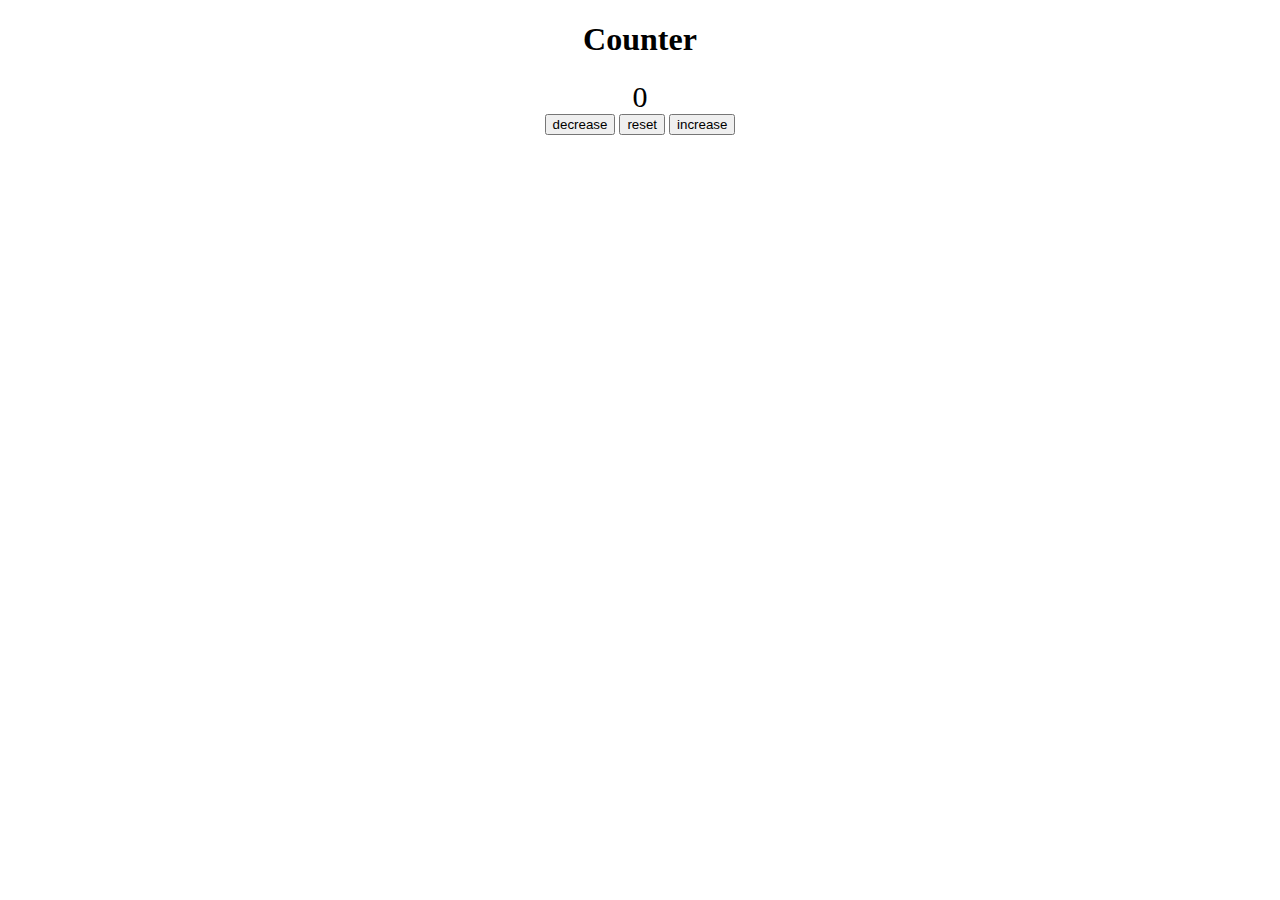
<file: index.html>
<!DOCTYPE html>
<html lang="en">
<head>
    <meta charset="UTF-8">
    <meta http-equiv="X-UA-Compatible" content="IE=edge">
    <meta name="viewport" content="width=device-width, initial-scale=1.0">
    <title>Document</title>
    <link rel="stylesheet" href="index.css">
</head>
<body>
    <main>
        <div class="container">
            <h1>Counter</h1>
             <span id="value">0</span>
            <div class="button-container">
                <button class="btn decrease">decrease</button>
                <button class="btn reset">reset</button>
                <button class="btn increase">increase</button>
            </div>
        </div>
       
    </main>




    <script src="index.js"></script>
</body>
</html>
</file>
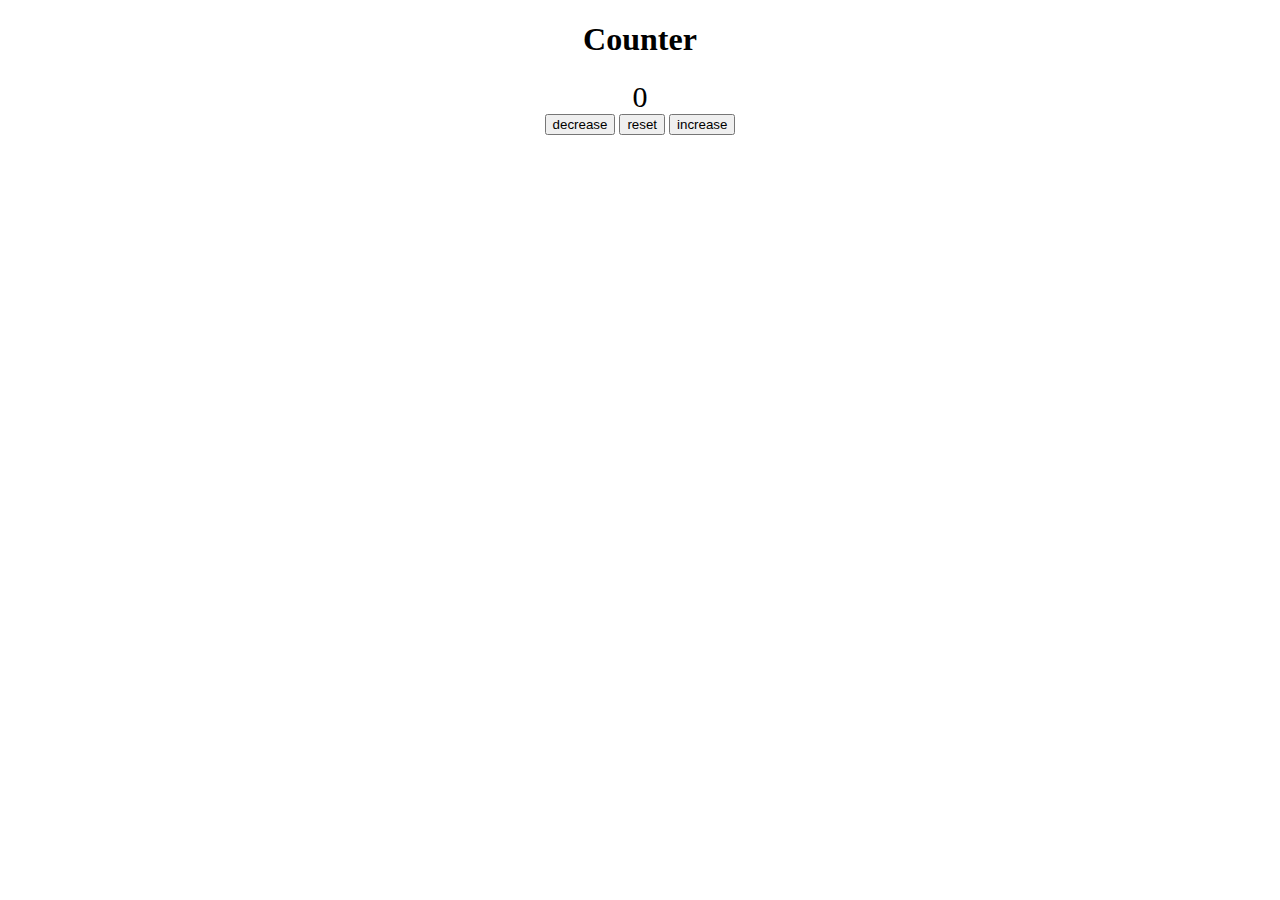
<file: counter app/index.html>
<!DOCTYPE html>
<html lang="en">
<head>
    <meta charset="UTF-8">
    <meta http-equiv="X-UA-Compatible" content="IE=edge">
    <meta name="viewport" content="width=device-width, initial-scale=1.0">
    <title>Document</title>
    <link rel="stylesheet" href="index.css">
</head>
<body>
    <main>
        <div class="container">
            <h1>Counter</h1>
             <span id="value">0</span>
            <div class="button-container">
                <button class="btn decrease">decrease</button>
                <button class="btn reset">reset</button>
                <button class="btn increase">increase</button>
            </div>
        </div>
       
    </main>




    <script src="index.js"></script>
</body>
</html>
</file>
<file: index.css>
.container{
    text-align: center;
}
span{
    font-size: 30px;
}
</file>
<file: counter app/index.css>
.container{
    text-align: center;
}
span{
    font-size: 30px;
}
</file>
